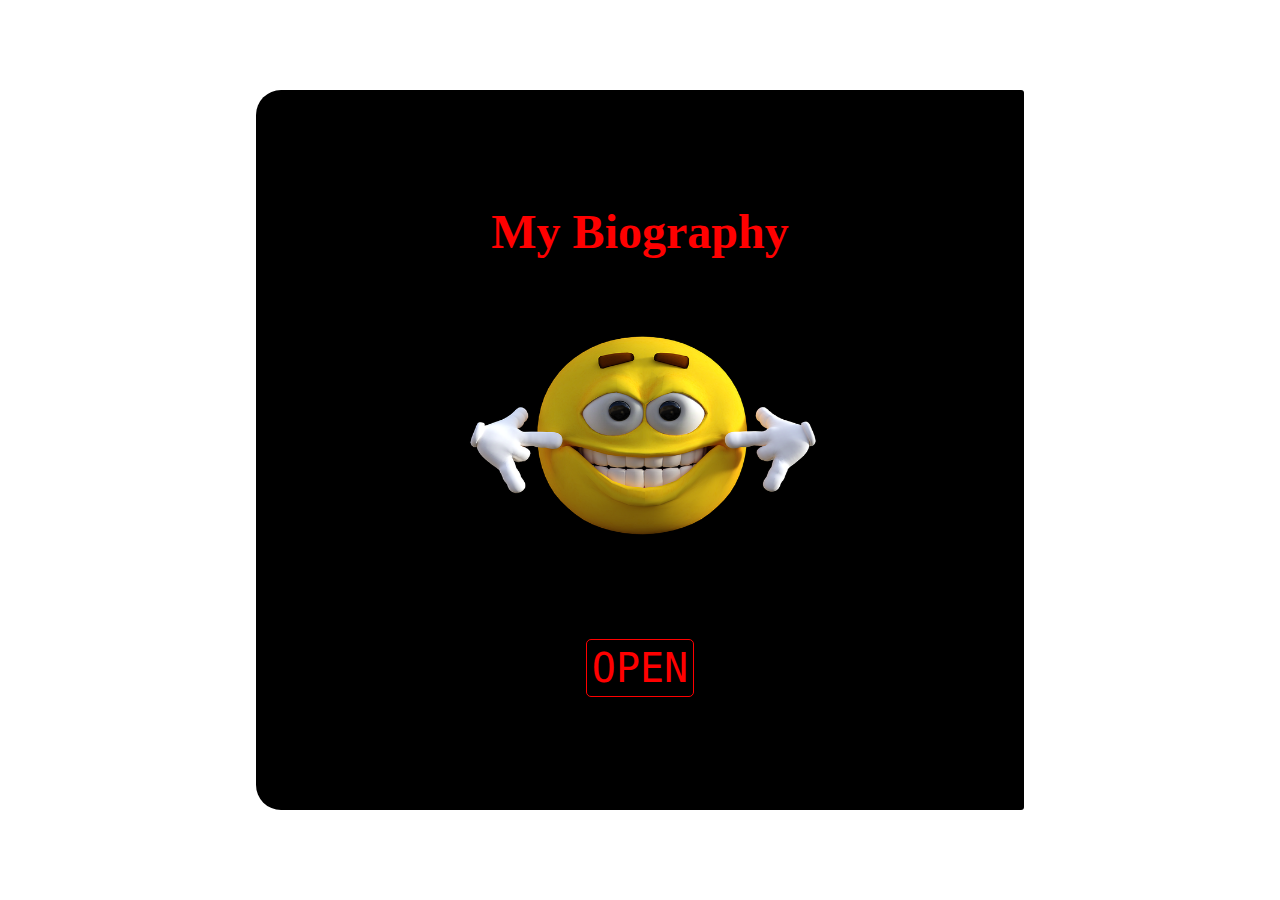
<file: index.html>
<!DOCTYPE html>
<html lang="en">
<head>
    <meta charset="UTF-8">
    <meta name="viewport" content="width=device-width, initial-scale=1.0">
    <title>Novel</title>
    <link rel="stylesheet" href="style.css">
</head>
<body>
    <section>
        <h1>My Biography</h1>
        <img src="./Images/smiley-g2c0fac20b_640.png" alt="">
        <a href="./topic.html">OPEN</a> 
    </section>
</body>
</html>
</file>
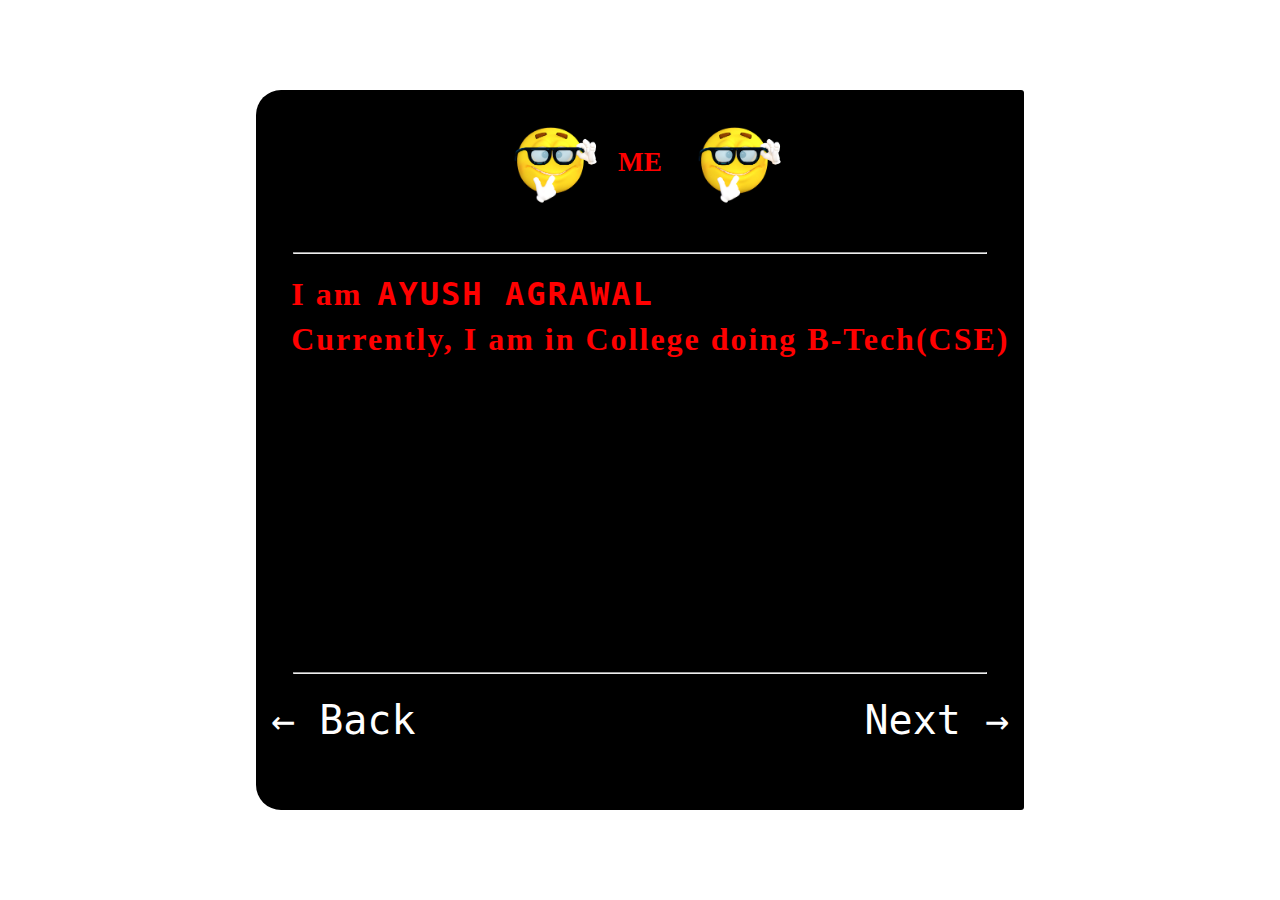
<file: about.html>
<!DOCTYPE html>
<html lang="en">
<head>
    <meta charset="UTF-8">
    <meta name="viewport" content="width=device-width, initial-scale=1.0">
    <title>About Me</title>
    <link rel="stylesheet" href="./topic.css">
    <style>
        .box-2 h3{
            font-size: 2rem;
            line-height: 1.4;
            letter-spacing: 2px;
        }
        @media screen and (max-width:400px) {
            .box-2 h3{
                font-size: 1.7rem;
            }
        }
    </style>
</head>
<body>
    <section id="cont">
        <main>
            <div class="box-1">
                <img src="./Images/about.png" alt="emoji">
                <h2>ME</h2>  
                <img src="./Images/about.png" alt="">          
            </div>
        </main>
        <hr>
        <div class="box-2">
            <h3>I am <a href="https://www.linkedin.com/in/ayush-agrawal-99b073223/">AYUSH AGRAWAL</a></h3>
            <h3>Currently, I am in College doing B-Tech(CSE)</h3>
        </div>
        <hr>
        <div class="box-3">
            <a href="./topic.html" class="nbn">&larr; Back</a>
            <a href="./education.html" class="nbn">Next &rarr;</a>
        </div>
    </section>
</body>
</html>
</file>
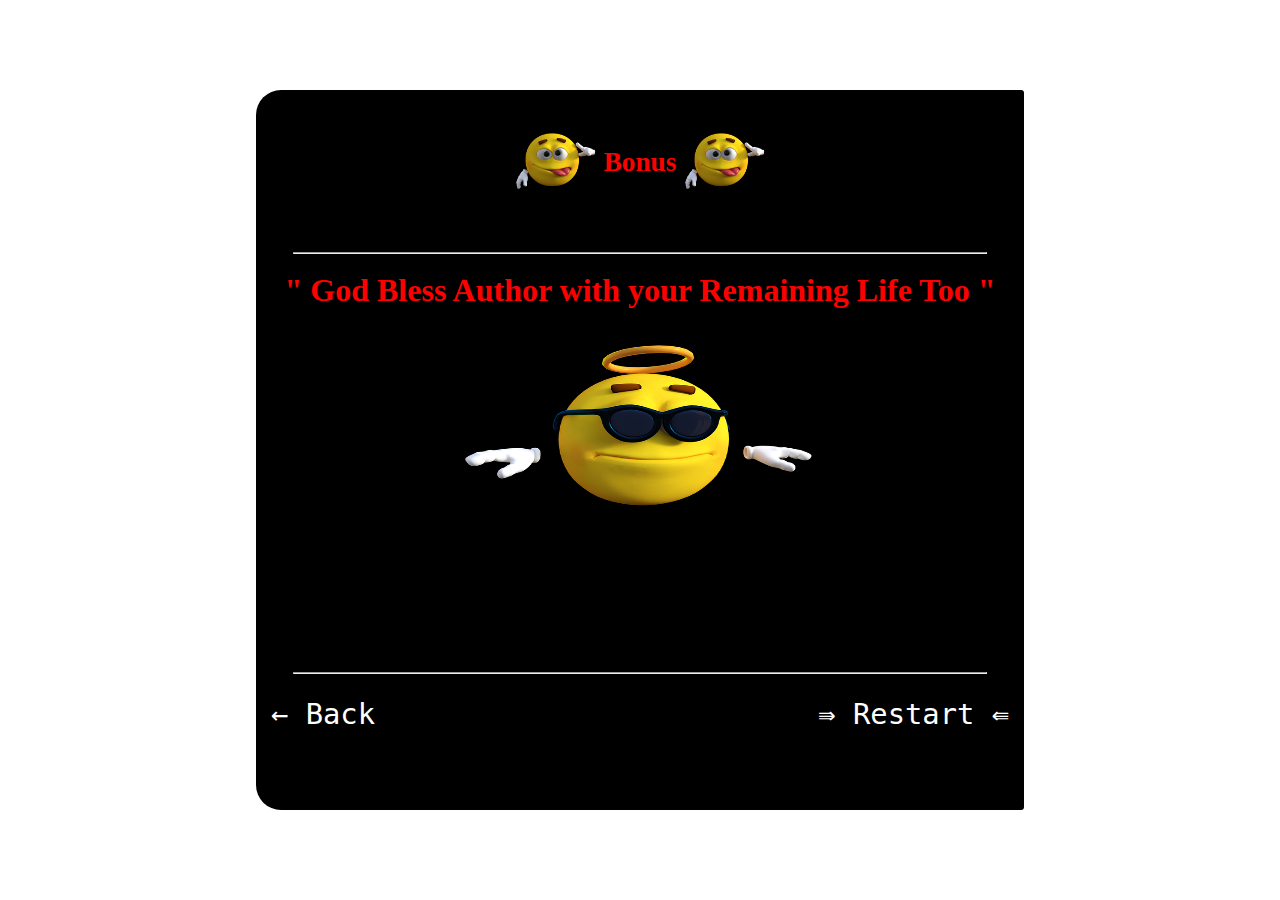
<file: bonus.html>
<!DOCTYPE html>
<html lang="en">
<head>
    <meta charset="UTF-8">
    <meta name="viewport" content="width=device-width, initial-scale=1.0">
    <title>Bonus</title>
    <link rel="stylesheet" href="./topic.css">
    <style>
        .box-2{
            padding: 0;
        }
        .box-2 h3{
            font-size: 2rem;
            text-align: center;
        }
        .box-2 img{
            margin: 5px auto;
        }
        .nbn{
            font-size: 1.8rem;
        }
        @media screen and (max-width:400px) {
            .box-2 h3{
                font-size: 1.7rem;
            }
            .nbn{
                font-size: 1.4rem;
            }
        }
        @media screen and (max-width:290px) {
            .nbn{
                font-size: 1.1rem;
            }
        }
    </style>
</head>
<body>
    <section id="cont">
        <main>
            <div class="box-1">
                <img src="./Images/bonus.png" alt="emoji">
                <h2>Bonus</h2>
                <img src="./Images/bonus.png" alt="">          
            </div>
        </main>
        <hr>
        <div class="box-2">
            <h3>" God Bless Author with your Remaining Life Too "</h3>
            <img src="./Images/bonus2.png" alt="">
        </div>
        <hr>
        <div class="box-3">
            <a href="./coding.html" class="nbn">&larr; Back</a>
            <a href="./index.html" class="nbn">&rAarr; Restart &lAarr;</a>
        </div>
    </section>
</body>
</html>
</file>
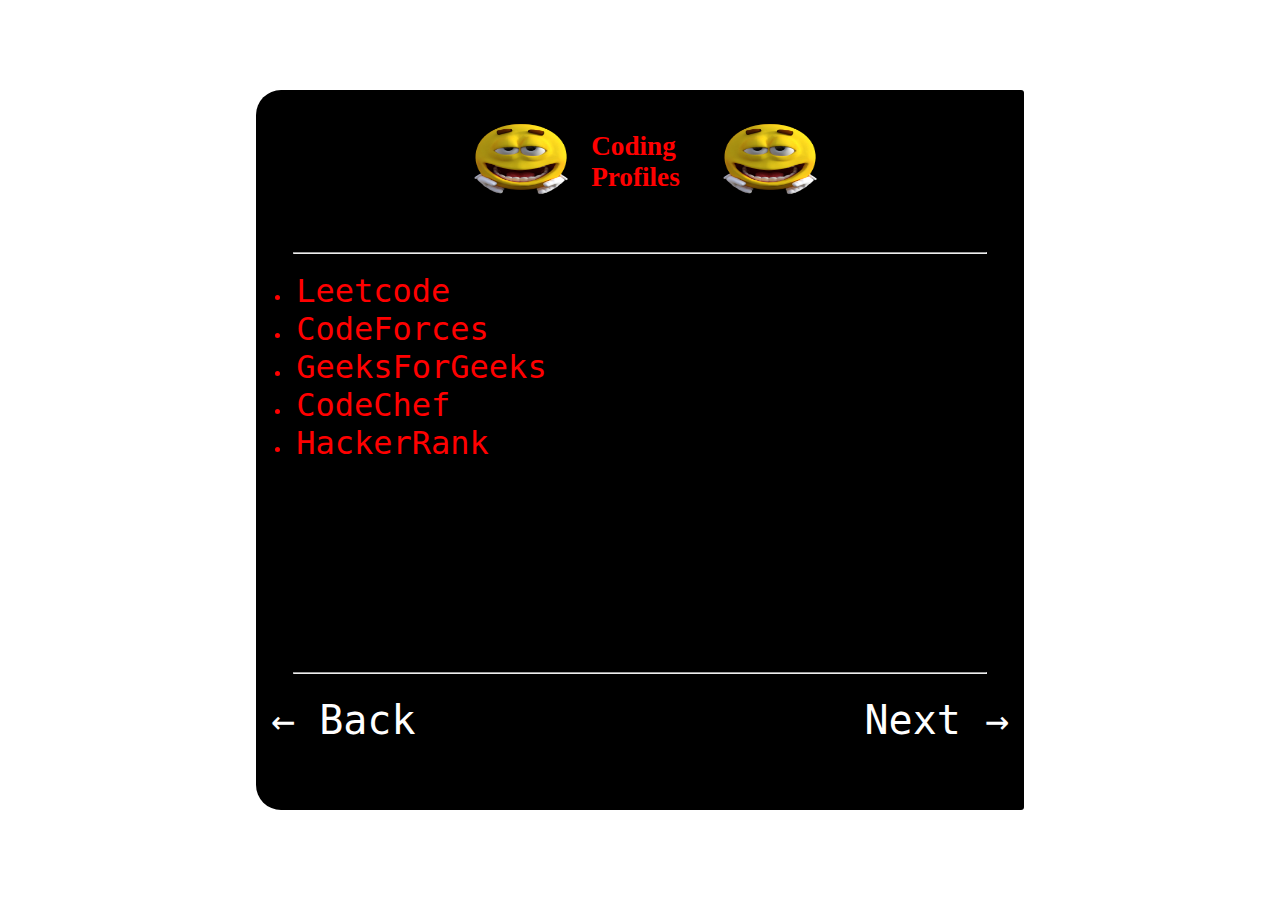
<file: coding.html>
<!DOCTYPE html>
<html lang="en">
<head>
    <meta charset="UTF-8">
    <meta name="viewport" content="width=device-width, initial-scale=1.0">
    <title>Coding Profiles</title>
    <link rel="stylesheet" href="./topic.css">
    <style>
        @media screen and (max-width:250px) {
            .box-1 h2{
                font-size: 1.5rem;
            }
            .box-1 img{
                height: 45%;
            }
        }
    </style>
</head>
<body>
    <section id="cont">
        <main>
            <div class="box-1">
                <img src="./Images/profile.png" style="padding-right: 1rem;" alt="emoji">
                <h2>Coding Profiles</h2>  
                <img src="./Images/profile.png" style="padding-left: 0;" alt="">      
            </div>
        </main>
        <hr>
        <div class="box-2">
            <ul>
                <li><a href="https://leetcode.com/ayush1505/">Leetcode</a></li>
                <li><a href="https://codeforces.com/profile/ayush1505">CodeForces</a></li>
                <li><a href="https://auth.geeksforgeeks.org/user/ayush1505/">GeeksForGeeks</a></li>
                <li><a href="https://www.codechef.com/users/ayush1505">CodeChef</a></li>
                <li><a href="https://www.hackerrank.com/ayushagrawalbro1?hr_r=1">HackerRank</a></li>
            </ul>
        </div>
        <hr>
        <div class="box-3">
            <a href="./skills.html" class="nbn">&larr; Back</a>
            <a href="./bonus.html" class="nbn">Next &rarr;</a>
        </div>
    </section>
</body>
</html>
</file>
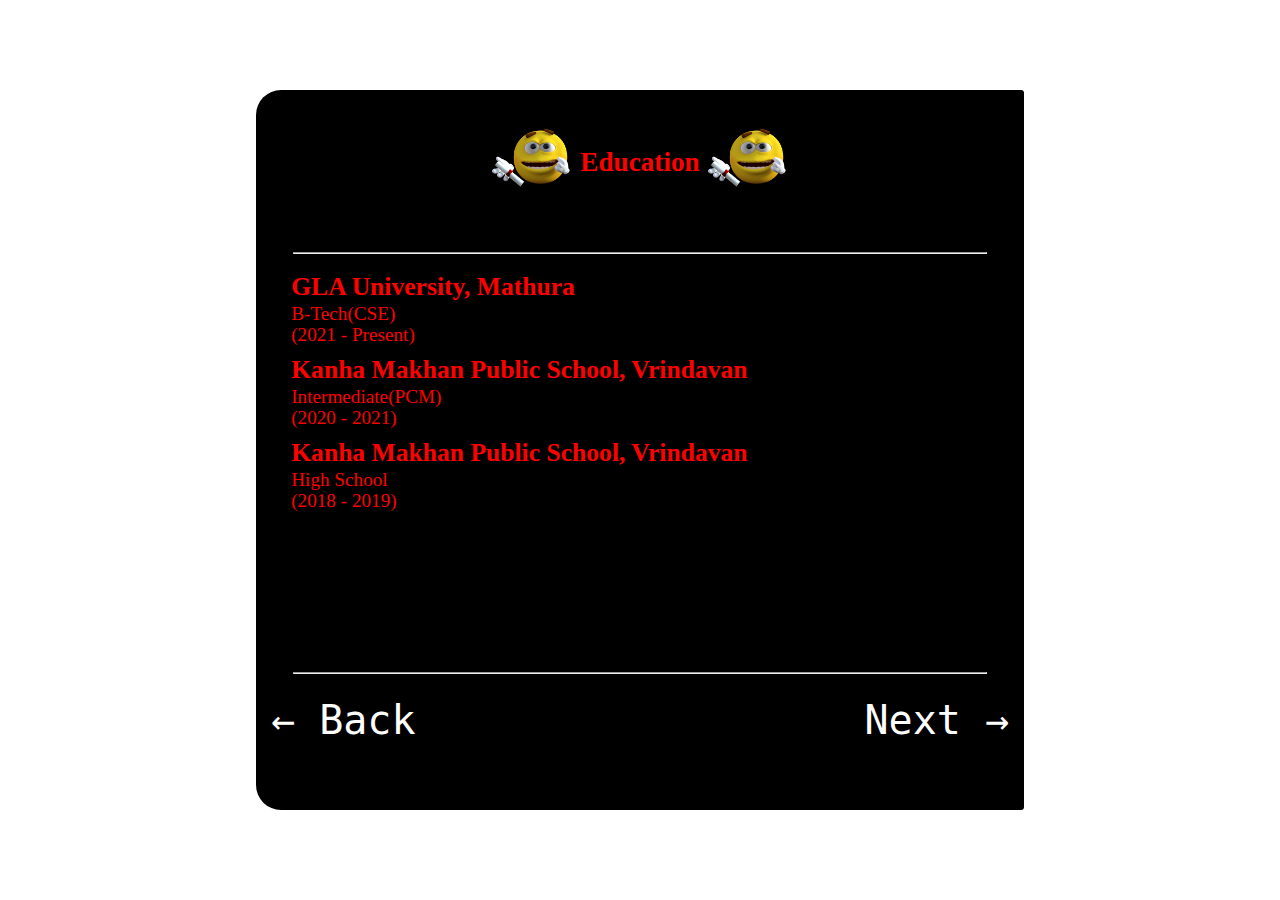
<file: education.html>
<!DOCTYPE html>
<html lang="en">
<head>
    <meta charset="UTF-8">
    <meta name="viewport" content="width=device-width, initial-scale=1.0">
    <title>Education</title>
    <link rel="stylesheet" href="./topic.css">
    <style>
        .st h3{
            font-size: 1.6rem;
            line-height: 1.2;
        }
        .st p{
            font-size: 1.2rem;
            line-height: 1.1;
        }
        .st{
            padding-bottom: 10px;
        }
        @media screen and (max-width:840px) {
            #cont{
                width: 95vw;
            }
        }
        @media screen and (max-width:540px) {
            .st h3{
                font-size: 1.4rem;
            }
            .st p{
                font-size: 1rem;
            }
        }
        @media screen and (max-width:350px) {
            .st h3{
                font-size: 1.2rem;
            }
            .st p{
                font-size: 0.9rem;
            }
        }
        @media screen and (max-width:270px) {
            h2{
                font-size: 1.6rem;
            }
            img{
                height: 45%;
            }
        }

    </style>
</head>
<body>
    <section id="cont">
        <main>
            <div class="box-1">
                <img src="./Images/education.png" alt="emoji">
                <h2>Education</h2>  
                <img src="./Images/education.png" alt="">          
            </div>
        </main>
        <hr>
        <div class="box-2">
            <div class="st">
                <h3>GLA University, Mathura</h3>
                <p>B-Tech(CSE)</p>
                <p>(2021 - Present)</p>
            </div>
            <div class="st">
                <h3>Kanha Makhan Public School, Vrindavan</h3>
                <p>Intermediate(PCM)</p>
                <p>(2020 - 2021)</p>
            </div>
            <div class="st">
                <h3>Kanha Makhan Public School, Vrindavan</h3>
                <p>High School</p>
                <p>(2018 - 2019)</p>
            </div>
        </div>
        <hr>
        <div class="box-3">
            <a href="./about.html" class="nbn">&larr; Back</a>
            <a href="./experience.html" class="nbn">Next &rarr;</a>
        </div>
    </section>
</body>
</html>
</file>
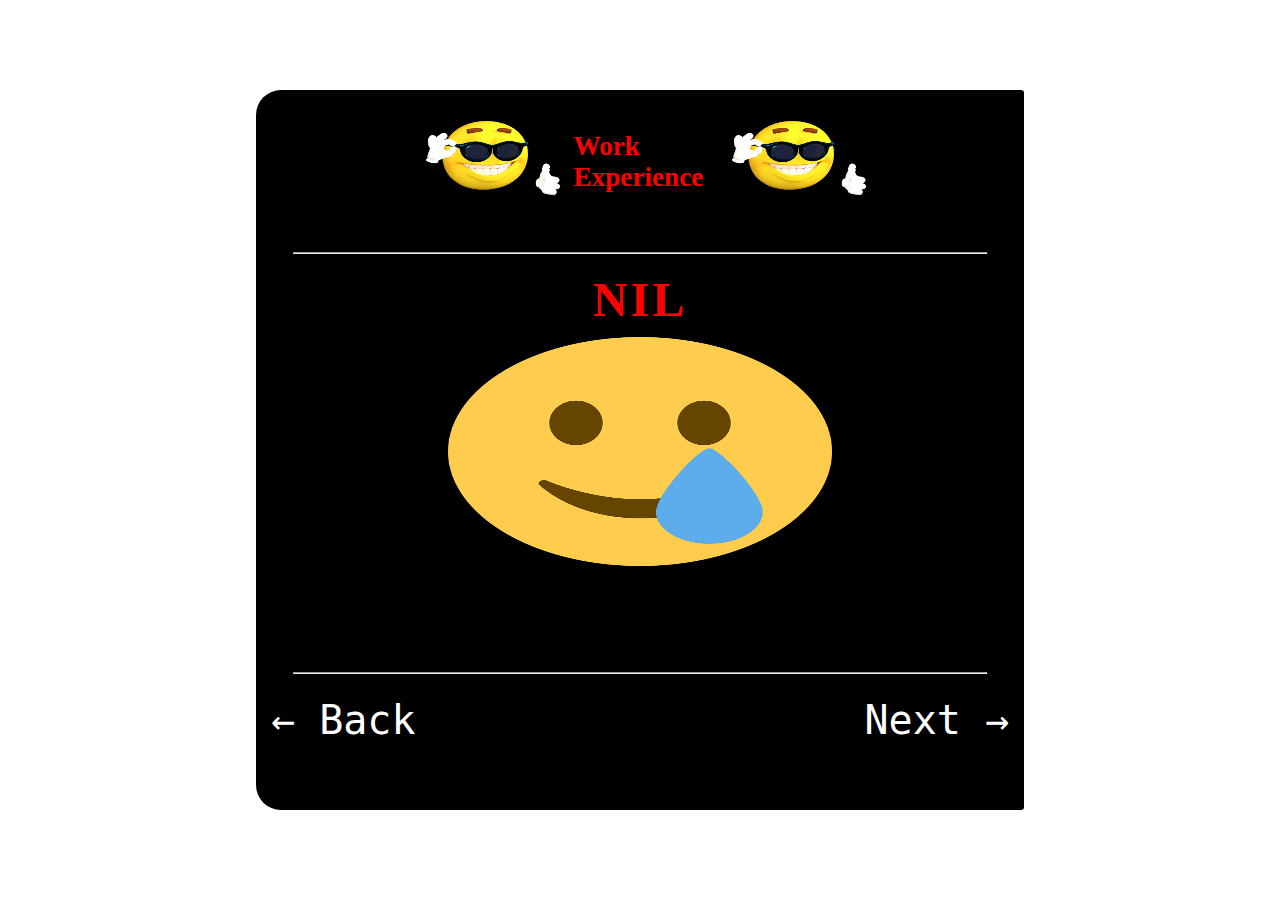
<file: experience.html>
<!DOCTYPE html>
<html lang="en">
<head>
    <meta charset="UTF-8">
    <meta name="viewport" content="width=device-width, initial-scale=1.0">
    <title>Document</title>
    <link rel="stylesheet" href="./topic.css">
    <style>
        .box-2 h1{
            font-size: 3rem;
            text-align: center;
            font-family: cursive;
            letter-spacing: 3px;
        }
        .box-2 img{
            margin: 5px auto;
        }
        .box-2{
            padding: 0;
        }
        @media screen and (max-width:350px) {
            .box-1 h2{
                font-size: 1.2rem;
            }
            .box-1 img{
                height: 45%;
            }
        }
        @media screen and (max-width:260px) {
            .box-1 h2{
                font-size: 1.1rem;
            }
            .box-1 img{
                height: 40%;
            }
        }
    </style>
</head>
<body>
    <section id="cont">
        <main>
            <div class="box-1">
                <img src="./Images/work.png" alt="emoji">
                <h2>Work Experience</h2>  
                <img src="./Images/work.png" style="padding-left: 0px;" alt="">          
            </div>
        </main>
        <hr>
        <div class="box-2">
            <h1>NIL</h1>
            <img src="./Images/work2.png" alt="">
        </div>
        <hr>
        <div class="box-3">
            <a href="./education.html" class="nbn">&larr; Back</a>
            <a href="./skills.html" class="nbn">Next &rarr;</a>
        </div>
    </section> 
</body>
</html>
</file>
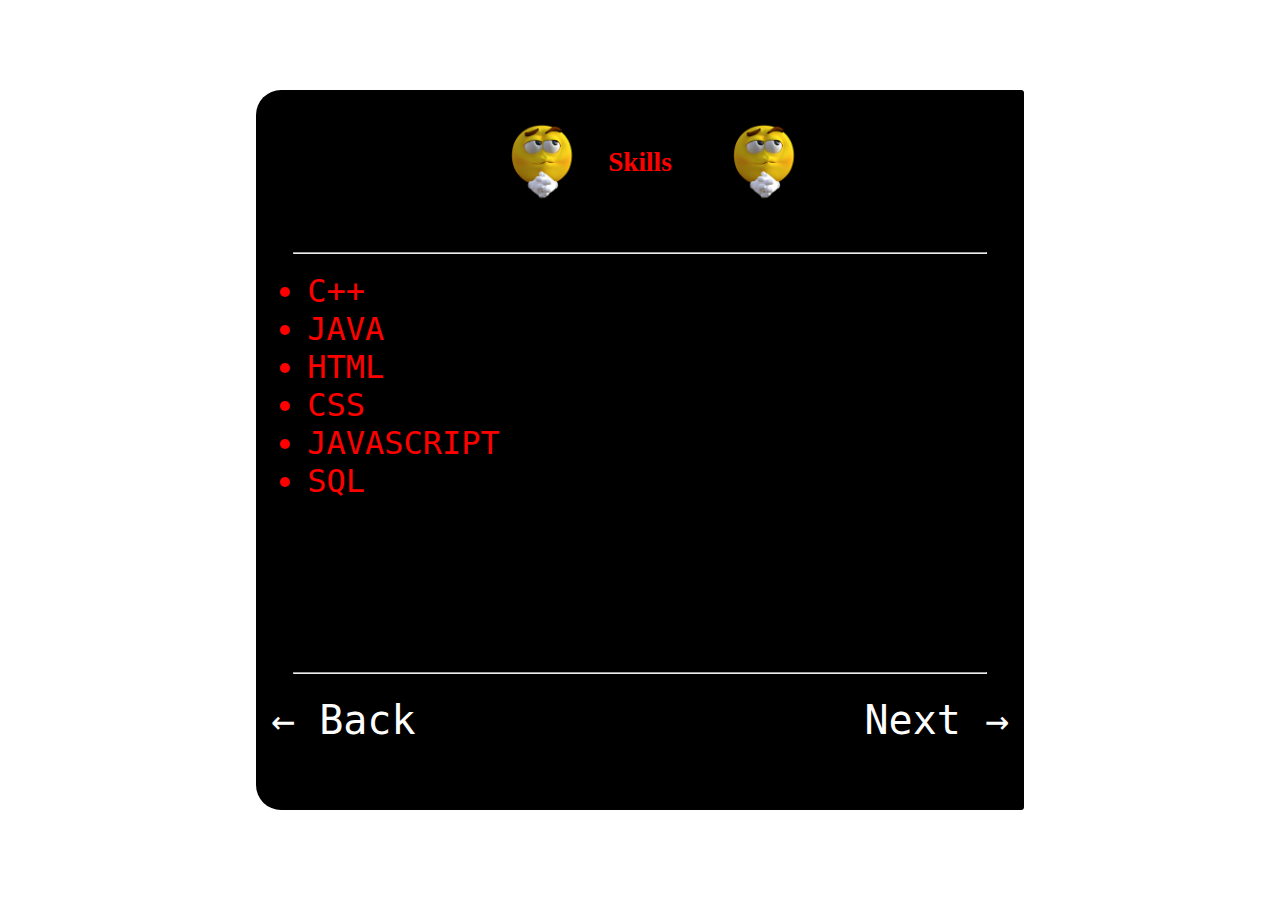
<file: skills.html>
<!DOCTYPE html>
<html lang="en">
<head>
    <meta charset="UTF-8">
    <meta name="viewport" content="width=device-width, initial-scale=1.0">
    <title>Techanical Skills</title>
    <link rel="stylesheet" href="./topic.css">
    <style>
        ul{
            padding-left: 1rem;
        }
        li{
            font-size: 2rem;
            font-family: monospace;
        }
        @media screen and (max-width:350px) {
            .box-1 h2{
                font-size: 1.5rem;
            }
            .box-1 img{
                height: 45%;
            }
        }
        @media screen and (max-width:250px) {
            li{
                font-size: 1.8rem;
            }
        }
    </style>
</head>
<body>
    <section id="cont">
        <main>
            <div class="box-1">
                <img src="./Images/skills.png" style="padding-left: 0px;" alt="emoji">
                <h2>Skills</h2>  
                <img src="./Images/skills.png" style="padding-left:0px;" alt="">          
            </div>
        </main>
        <hr>
        <div class="box-2">
            <ul>
                <li>C++</li>
                <li>JAVA</li>
                <li>HTML</li>
                <li>CSS</li>
                <li>JAVASCRIPT</li>
                <li>SQL</li>
            </ul>
        </div>
        <hr>
        <div class="box-3">
            <a href="./experience.html" class="nbn">&larr; Back</a>
            <a href="./coding.html" class="nbn">Next &rarr;</a>
        </div>
    </section>    
</body>
</html>
</file>
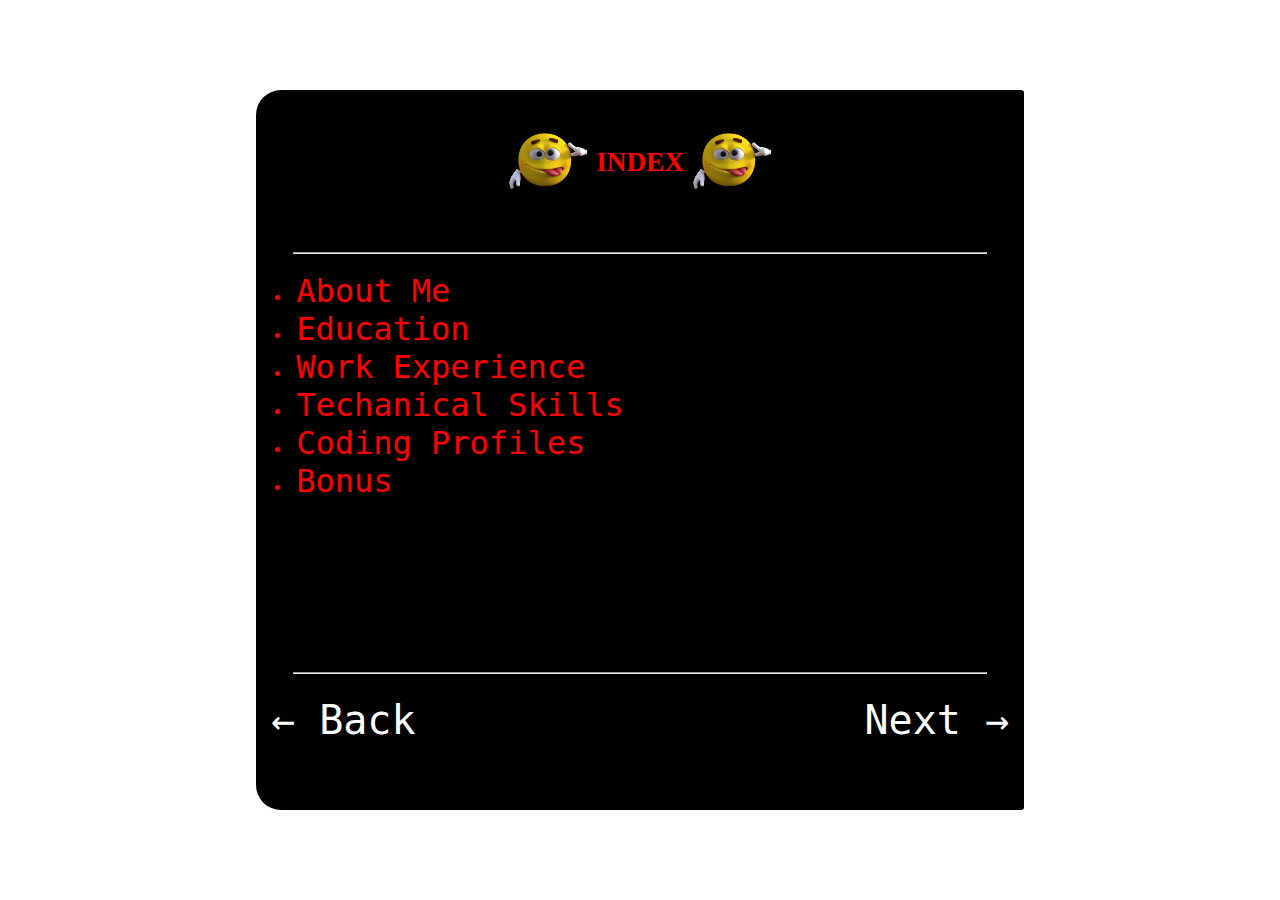
<file: topic.html>
<!DOCTYPE html>
<html lang="en">
<head>
    <meta charset="UTF-8">
    <meta name="viewport" content="width=device-width, initial-scale=1.0">
    <title>Novel</title>
    <link rel="stylesheet" href="./topic.css">
</head>
<body>
    <section id="cont">
        <main>
            <div class="box-1">
                <img src="./Images/fortopic.png" alt="emoji">
                <h2>INDEX</h2>  
                <img src="./Images/fortopic.png" alt="">          
            </div>
        </main>
        <hr>
        <div class="box-2">
            <ul>
                <li><a href="./about.html">About Me</a></li>
                <li><a href="./education.html">Education</a></li>
                <li><a href="./experience.html">Work Experience</a></li>
                <li><a href="./skills.html">Techanical Skills</a></li>
                <li><a href="./coding.html">Coding Profiles</a></li>
                <li><a href="./bonus.html" >Bonus</a></li>
            </ul>
        </div>
        <hr>
        <div class="box-3">
            <a href="./index.html" class="nbn">&larr; Back</a>
            <a href="./about.html" class="nbn">Next &rarr;</a>
        </div>
    </section>
</body>
</html>
</file>
<file: style.css>
*{
    margin: 0;
    padding: 0;
}
section{
    margin: 10vh auto;
    width: 60vw;
    height: 80vh;
    background: black;
    color: red;
    display: flex;
    flex-direction: column;
    justify-content: center;
    align-items: center;
    border-top-left-radius: 25px;
    border-bottom-left-radius: 25px;
    border-top-right-radius: 3px;
    border-bottom-right-radius: 3px;
}
section h1{
    font-size: 3rem;
}
section img{
    height: 50%;
    width: 50%;
    display: block;
    margin: 10px;
}
section a{
    text-decoration: none;
    color: red;
    border: 1px solid red;
    padding: 5px;
    font-size: 2.5rem;
    border-radius: 5px;
    font-family: monospace;
}
section a:hover{
    color: white;
    background: red;
}

@media screen and (max-width:550px) {
    section{
        width: 95vw;
    }
}
@media screen and (max-width:340px) {
    section h1{
        font-size: 2.2rem;
    }
    section a{
        font-size: 2rem;
    }
}
</file>
<file: topic.css>
*{
    margin: 0;
    padding: 0;
}
a{
    text-decoration: none;
    color: red;
    border: 1px solid red;
    padding: 5px;
    font-size: 2.5rem;
    border-radius: 5px;
    font-family: monospace;
}
img{
    height: 60%;
    width: 50%;
    display: block;
    padding: 5px;
}
h2{
    font-size: 1.7rem;
}

#cont{
    margin: 10vh auto;
    width: 60vw;
    height: 80vh;
    background: black;
    color: red;
    display: flex;
    flex-direction: column;
    border-top-left-radius: 25px;
    border-bottom-left-radius: 25px;
    border-top-right-radius: 3px;
    border-bottom-right-radius: 3px;
}
main{
    display: flex;
    align-items: center;
    justify-content: center;
    height: 20%;
}
.box-1{
    display: flex;
    align-items: center;
    height: 100%;
}
hr{
    width: 90%;
    margin: 2vh auto;
}

.box-2{
    padding-left: 2.2rem;
    height: 53%;
}

.box-2 a{
    font-size: 2rem;
    border: none;
}
.box-2 a:hover{
    background: none;
    border: none;
    color: white;
}

.box-3{
    padding-left: 10px;
    padding-right: 10px;
    display: flex;
    justify-content: space-between;
}
.nbn{
    border: none;
    color: white;
}
.nbn:hover{
    background: none;
    border: none;
    color: rgb(229, 200, 145);
}

@media screen and (max-width:600px) {
    #cont{
        width: 95vw;
    }
}
@media screen and (max-width:380px) {
    .nbn{
        font-size: 1.7rem;
    }
    .box-2 a{
        font-size: 1.6rem;
    }
}
@media screen and (max-width:300px) {
    .box-2 a{
        font-size: 1.4rem;
    }
}
</file>
